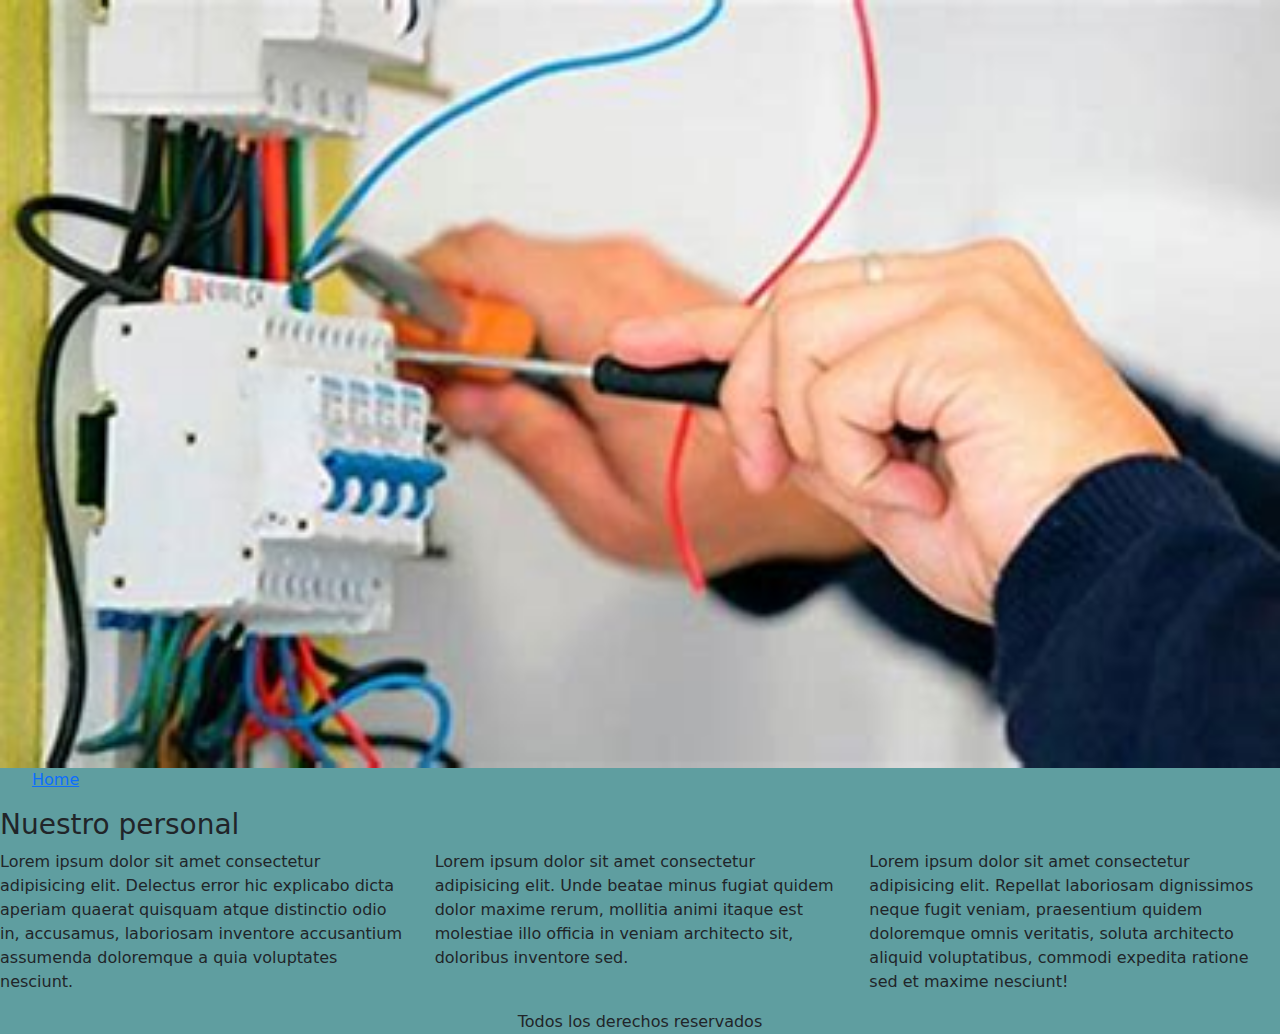
<file: pages/Personal.html>
<!DOCTYPE html>
<html lang="en">
<head>
    <meta charset="UTF-8">
    <meta name="viewport" content="width=device-width, initial-scale=1.0">
    <!--link de bootstrap-->
    <link href="https://cdn.jsdelivr.net/npm/bootstrap@5.3.3/dist/css/bootstrap.min.css" rel="stylesheet" integrity="sha384-QWTKZyjpPEjISv5WaRU9OFeRpok6YctnYmDr5pNlyT2bRjXh0JMhjY6hW+ALEwIH" crossorigin="anonymous">
    <!--link de css-->
    <link rel="stylesheet" href="../css/styles.css">
    <title>Personal</title>
</head>
<body>
    

    <header>
               
         
        <nav>
            <div>
                <img src="../Img/Instalacion termica.jpg" alt="instalación de térmica">
            </div>
    
        
            <ul>
                <li>
                    <a href="../index.html">Home</a>
                </li>
            </ul>
        </nav> 
    </header>
        <main>
        <h3>
            Nuestro personal
        </h3>
        <div class="row">

         <P class="col -4">
            Lorem ipsum dolor sit amet consectetur adipisicing elit. Delectus error hic explicabo dicta aperiam quaerat quisquam atque distinctio odio in, accusamus, laboriosam inventore accusantium assumenda doloremque a quia voluptates nesciunt.
         </P>
         <P class="col -4">
            Lorem ipsum dolor sit amet consectetur adipisicing elit. Unde beatae minus fugiat quidem dolor maxime rerum, mollitia animi itaque est molestiae illo officia in veniam architecto sit, doloribus inventore sed.
         </P>
         <P class="col -4">
            Lorem ipsum dolor sit amet consectetur adipisicing elit. Repellat laboriosam dignissimos neque fugit veniam, praesentium quidem doloremque omnis veritatis, soluta architecto aliquid voluptatibus, commodi expedita ratione sed et maxime nesciunt!
         </P>
        </div>
        
    </main>
    </header>

    <footer>
        Todos los derechos reservados
    </footer>
    
</body>
</html>
</file>
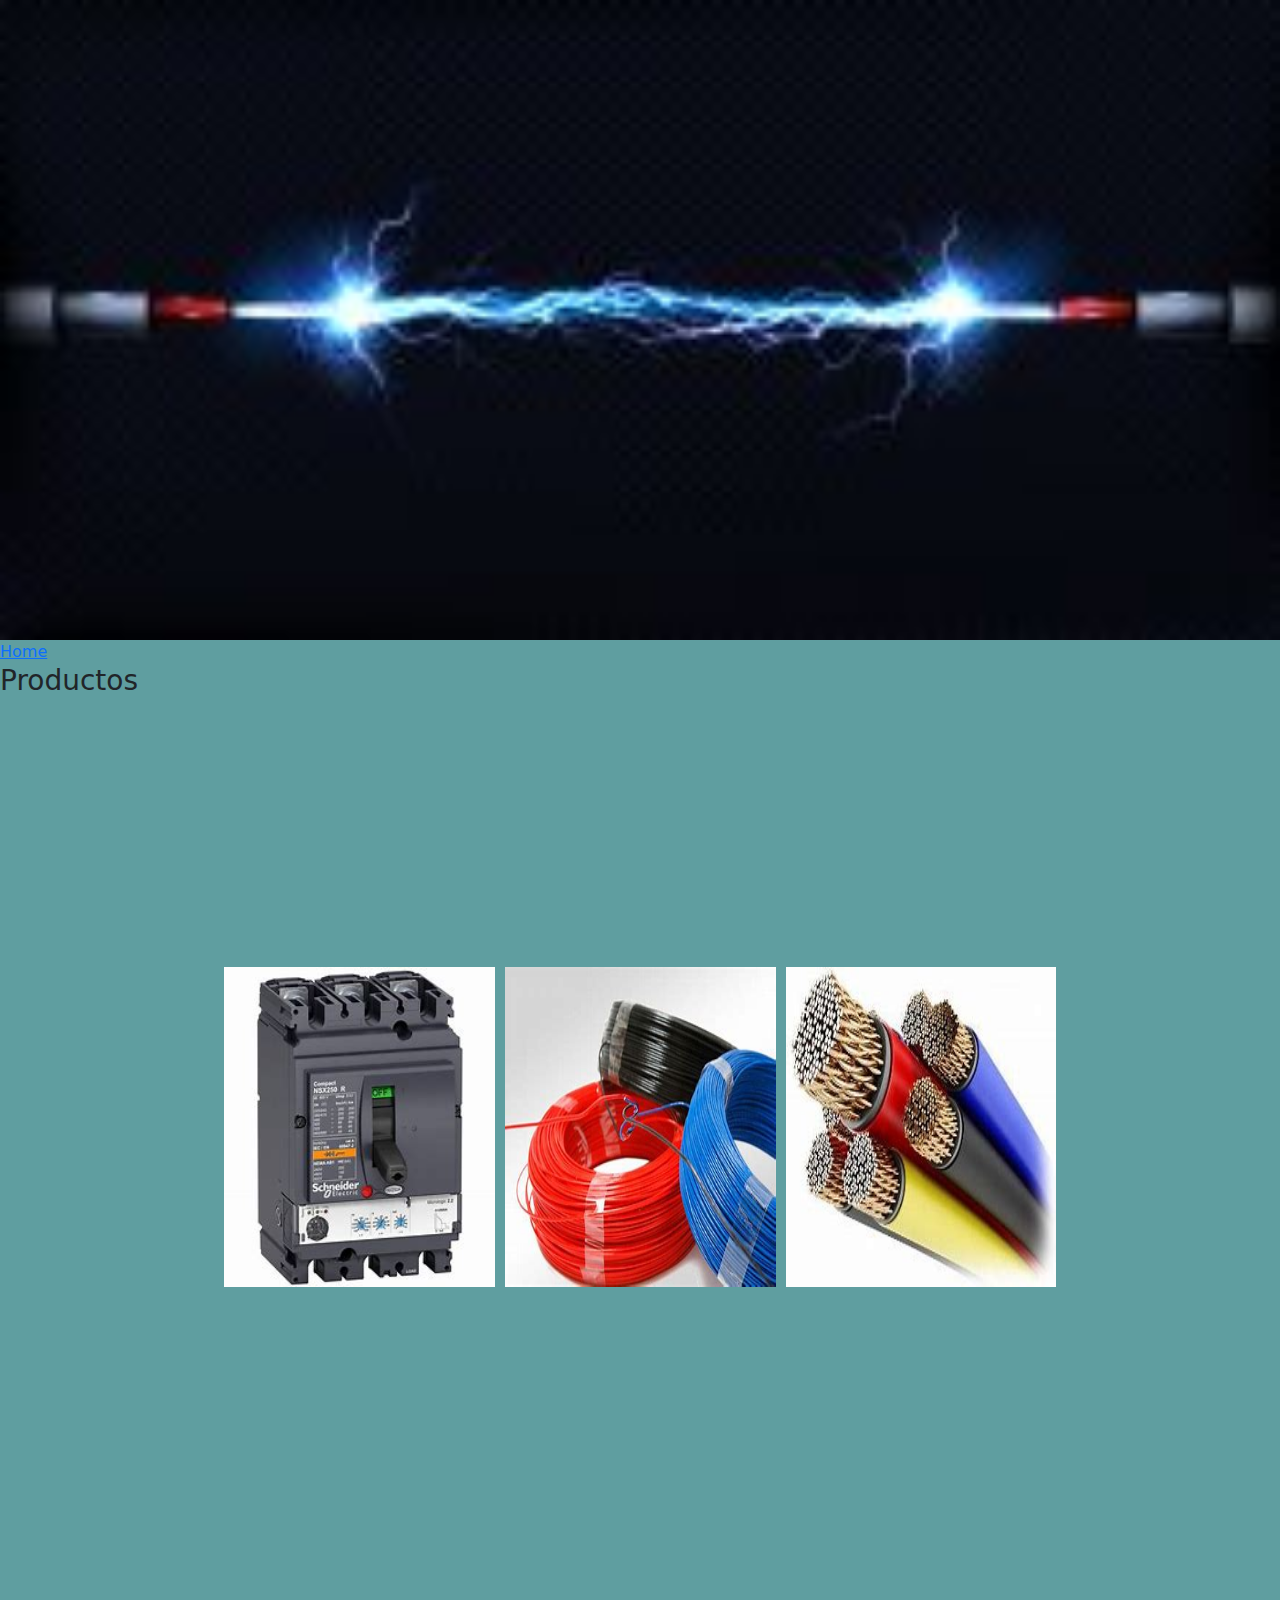
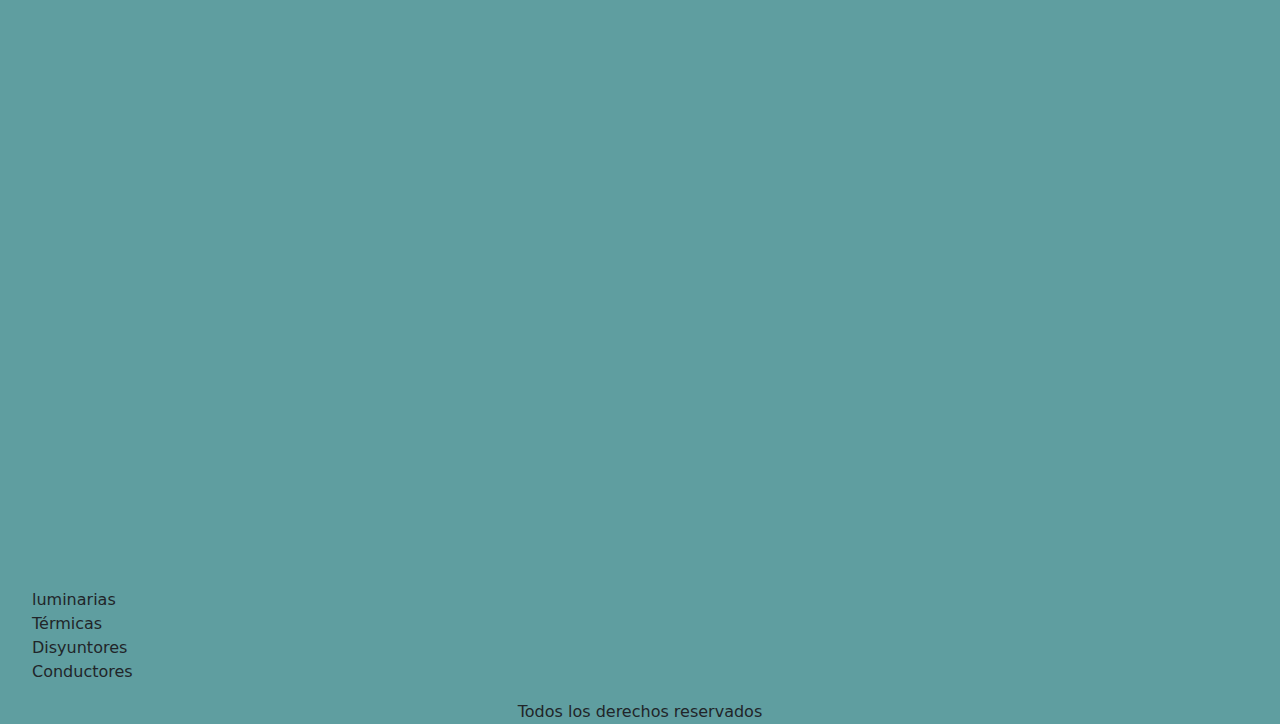
<file: pages/Productos.html>
<!DOCTYPE html>
<html lang="en">
<head>
    <meta charset="UTF-8">
    <meta name="viewport" content="width=device-width, initial-scale=1.0">
    <!--link de bootstrap-->
    <link href="https://cdn.jsdelivr.net/npm/bootstrap@5.3.3/dist/css/bootstrap.min.css" rel="stylesheet" integrity="sha384-QWTKZyjpPEjISv5WaRU9OFeRpok6YctnYmDr5pNlyT2bRjXh0JMhjY6hW+ALEwIH" crossorigin="anonymous">
    <!--link de css-->
    <link rel="stylesheet" href="../css/styles.css">
    <title>Productos</title>
</head>
<body>
    <header>
        <nav>
        <img src="../Img/img arco.jpg" alt=" Arco elctrico">
         
        
            
                    <a href="../index.html">
                         Home</a>
                
               
            
        </nav>
    </header>
    <main>
        <h3>
            Productos
        </h3>
        <section>
            
            <div>
             <img src="../Img/OIP (3).jpg" alt="termica">
             </div>
             <div> 
             <img src="../Img/OIP (4).jpg" alt="rollos dde cables">
             </div>
             <div>
             <img src="../Img/OIP (5).jpg" alt="cables pelados">
             </div> 
          </section>

          <div>

         <ul>
            <li>
                luminarias
            </li>
            <li>
                Térmicas
            </li>
            <li>
                Disyuntores
            </li>
            <li>
                Conductores
            </li> 
         </ul>
          </div>
      
       
       
    </main>
    <footer>
        Todos los derechos reservados
    </footer>
</body>
</html>
</file>
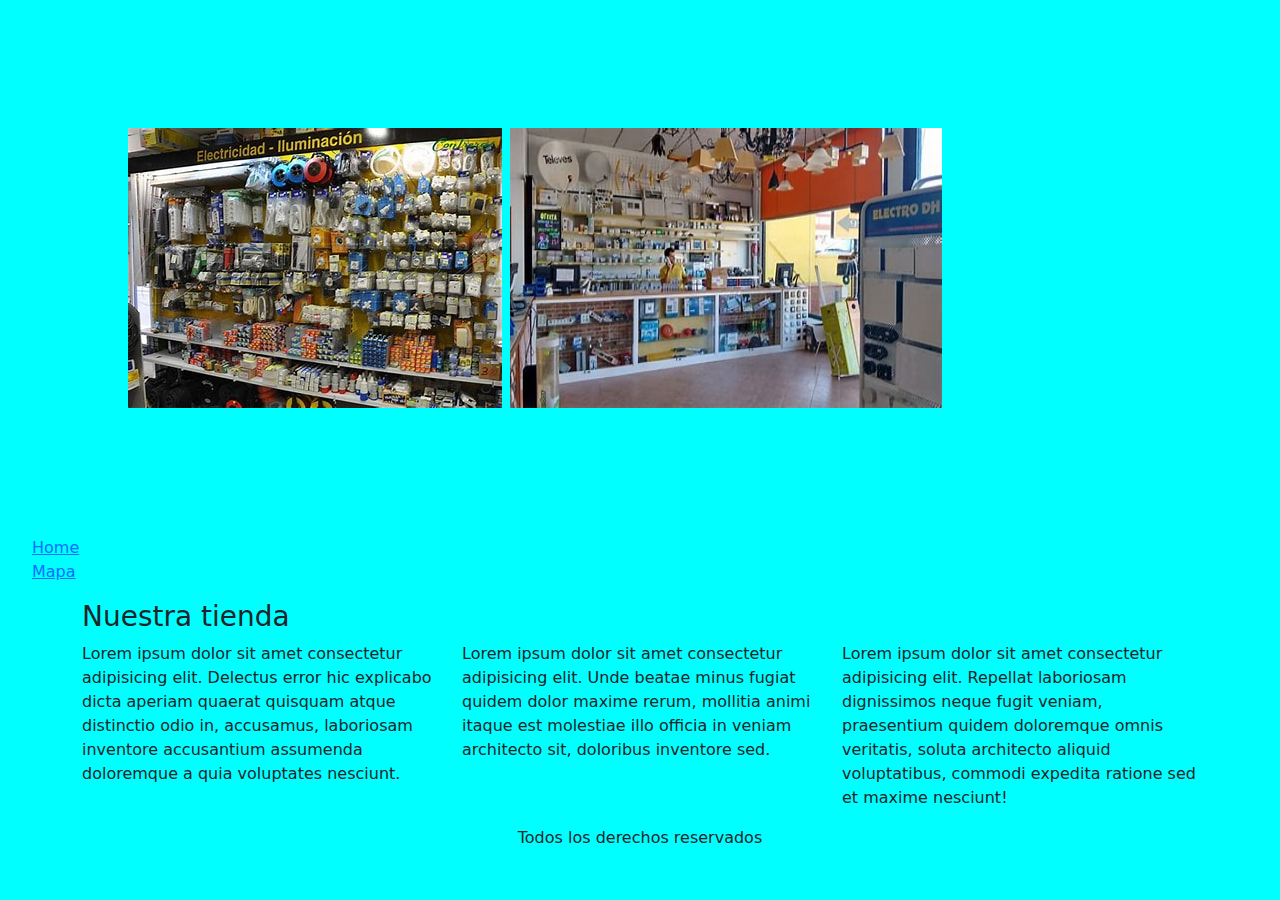
<file: pages/Tienda.html>
<!DOCTYPE html>
<html lang="en">
<head>
    <meta charset="UTF-8">
    <meta name="viewport" content="width=device-width, initial-scale=1.0">
    <!--link de bootstrap-->
    <link href="https://cdn.jsdelivr.net/npm/bootstrap@5.3.3/dist/css/bootstrap.min.css" rel="stylesheet" integrity="sha384-QWTKZyjpPEjISv5WaRU9OFeRpok6YctnYmDr5pNlyT2bRjXh0JMhjY6hW+ALEwIH" crossorigin="anonymous">
    <!--link de css-->
    <link rel="stylesheet" href="../css/styles.css">
    <title>Tienda</title>
</head>
<body id="tienda">
       
        <header>
          
        <nav>
            <section class="contenedor"> 
            <div class=" img-siete">
             <img src="../Img/casa de electricidad 3.jpg" alt="productos en pared">
             </div>
        
             <div class="img-ocho">
             <img src="../Img/casa de electricidad.jpg" alt="salon de tienda">
            </div>
            
            </section>

         <nav>
            <ul>
                
                <li>
                    <a href="../index.html"> Home</a>
                </li>
                 
                <li>
                    <a href="https://www.bing.com/maps?osid=e096ef73-4929-48c0-a749-9b391442d3d9&cp=-34.6185~-58.485643&lvl=17&pi=0&v=2&sV=2&form=S00027">
                        Mapa
                    </a>
                </li>
            </ul>
            
        </nav>
    
    <main>
        <main class="container">
            <h3>
                Nuestra tienda
            </h3>
            <div class="row">
    
             <P class="col - 4">
                Lorem ipsum dolor sit amet consectetur adipisicing elit. Delectus error hic explicabo dicta aperiam quaerat quisquam atque distinctio odio in, accusamus, laboriosam inventore accusantium assumenda doloremque a quia voluptates nesciunt.
             </P>
             <P class="col - 4">
                Lorem ipsum dolor sit amet consectetur adipisicing elit. Unde beatae minus fugiat quidem dolor maxime rerum, mollitia animi itaque est molestiae illo officia in veniam architecto sit, doloribus inventore sed.
             </P>
             <P class="col - 4">
                Lorem ipsum dolor sit amet consectetur adipisicing elit. Repellat laboriosam dignissimos neque fugit veniam, praesentium quidem doloremque omnis veritatis, soluta architecto aliquid voluptatibus, commodi expedita ratione sed et maxime nesciunt!
             </P>
            </div>
            
        </main>
    </main>
    <footer>
        Todos los derechos reservados
    </footer>
    
</body>
</html>
</file>
<file: css/styles.css>
/*reset*/
 
* {  margin: 0;
   padding: 0;
   box-sizing: border-box;
 }
 

 /* estilos generales*/

 body {
   background-color: cadetblue;
 }
 
/* estilos de footer*/

 footer {
  text-align: center;
}


 /* estilos index*/
  
 h1{
    color: rgb(35, 35, 228); background-color: rgb(171, 201, 110); text-align: center;

 }
 
 header nav img{
   width: 100%;
 list-style: none;
 
  }
  main img{
    width: 30%;
    margin: 5% 2% 5% 12%;
    
  }

  
/* Estilos mobile*/


  /*estilo de tienda*/
  .contenedor{
    width: 80%;
    display: flex;
    margin: 5% 5%;
    padding: 5% 5%;
    gap: 8px;
  
  }
nav ul { 
  list-style: none;

}
 .img-siete{
  display: none;
}

/* mq destok*/

@media screen and (min-width: 1280px){
  #tienda {
      background-color: aqua;
  }
  .img-siete{
    display: inline;
  }

  .contenedor{
    width: 100%;
  }
}
 
/*estilos productos*/

 section div img{
   width: 100%;
   height: 100%;
}

main section {
 margin: 10% 10% 10% 10%;
 padding: 10% 10% 10% 5%;
 gap: 10px;
 display: grid;
grid-template-columns: 1fr 1fr 1fr;
grid-template-rows: 1fr 1fr 1fr;

}
 
/* estilos servicios*/

main ul{
  list-style: none;
}

/*estilo de personal*/
</file>
